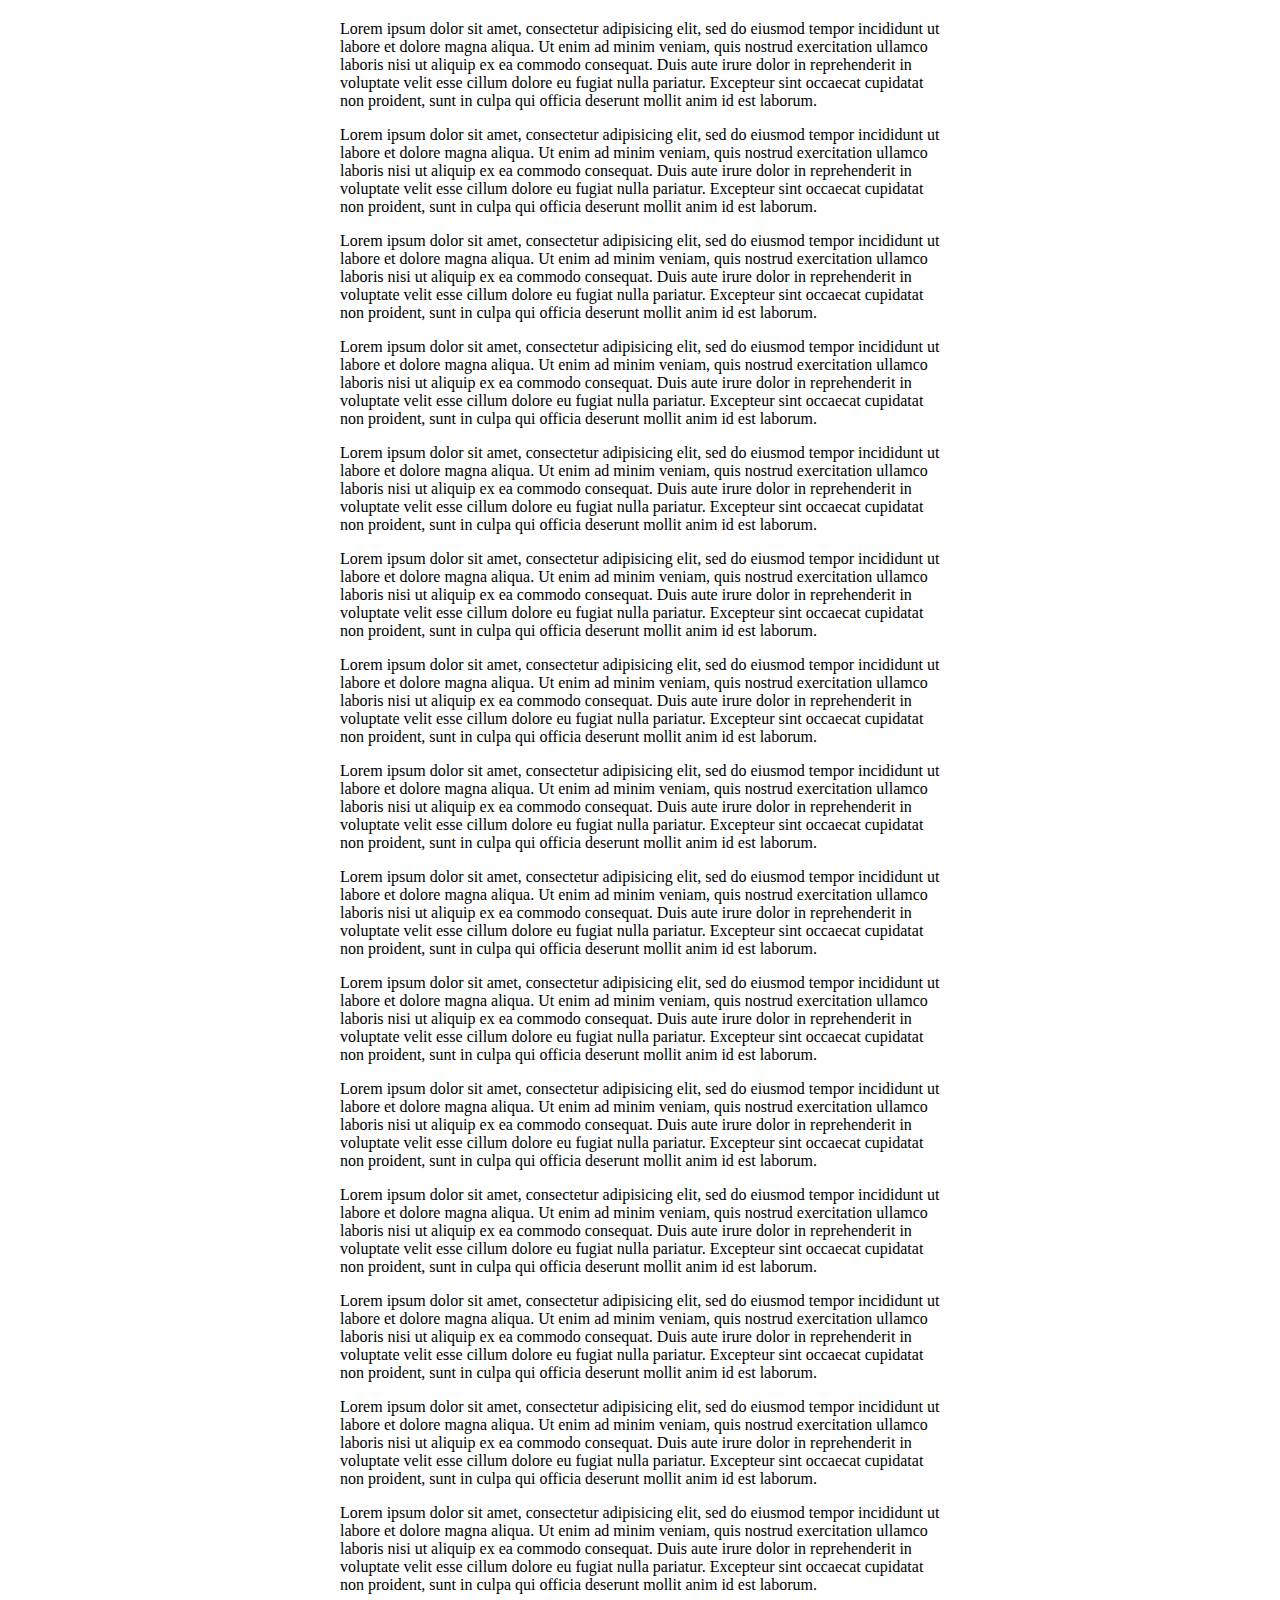
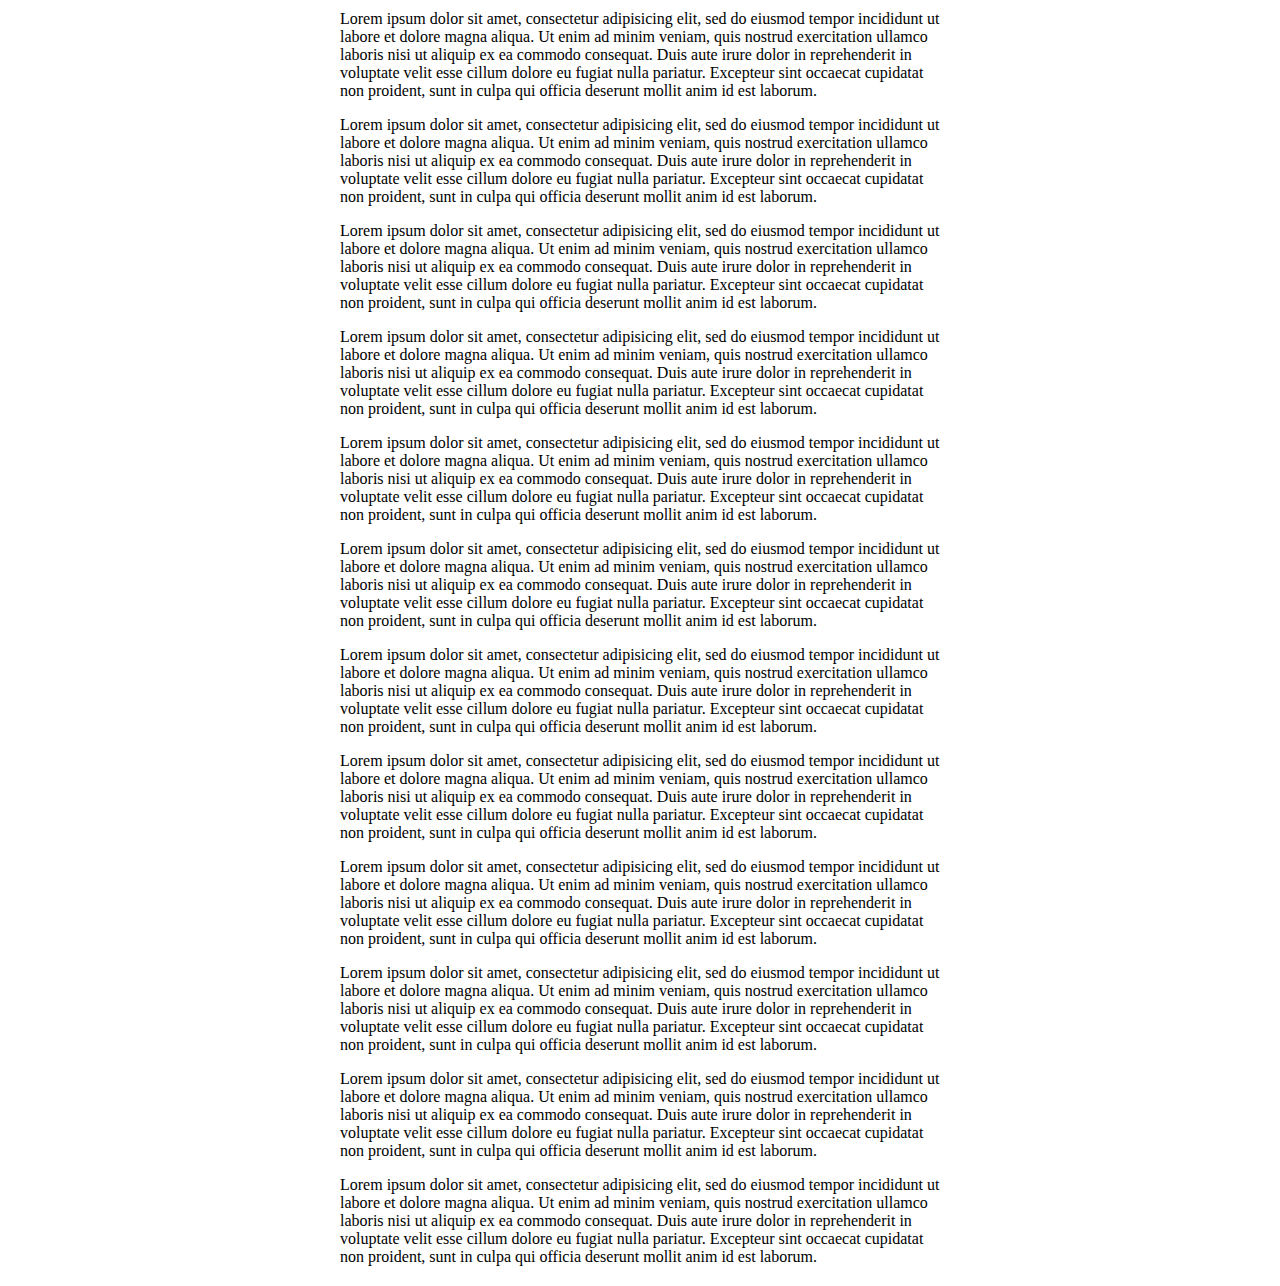
<file: testscroller.html>
<!DOCTYPE HTML>
<html>
<head>

<script type="text/javascript">
	(function(){
		var scroll = window.requestAnimationFrame || window.webkitRequestAnimationFrame || window.mozRequestAnimationFrame || window.msRequestAnimationFrame || window.oRequestAnimationFrame || function(callback){ window.setTimeout(callback, 1000/60) }
		var lastPosition = -1;

		function loop(){
		    // Avoid calculations if not needed
		    if (lastPosition == window.pageYOffset) {
		        scroll(loop);
		        return false;
		    } else lastPosition = window.pageYOffset;
		    console.log(lastPosition);
		    //... calculations

		    scroll( loop );

		}
	})();

</script>

</head>

<body style="margin:20px auto;width:600px;">
<article>
            <p> Lorem ipsum dolor sit amet, consectetur adipisicing elit, sed do eiusmod
            tempor incididunt ut labore et dolore magna aliqua. Ut enim ad minim veniam,
            quis nostrud exercitation ullamco laboris nisi ut aliquip ex ea commodo
            consequat. Duis aute irure dolor in reprehenderit in voluptate velit esse
            cillum dolore eu fugiat nulla pariatur. Excepteur sint occaecat cupidatat non
            proident, sunt in culpa qui officia deserunt mollit anim id est laborum.</p>
            <p> Lorem ipsum dolor sit amet, consectetur adipisicing elit, sed do eiusmod
            tempor incididunt ut labore et dolore magna aliqua. Ut enim ad minim veniam,
            quis nostrud exercitation ullamco laboris nisi ut aliquip ex ea commodo
            consequat. Duis aute irure dolor in reprehenderit in voluptate velit esse
            cillum dolore eu fugiat nulla pariatur. Excepteur sint occaecat cupidatat non
            proident, sunt in culpa qui officia deserunt mollit anim id est laborum.</p>
            <p> Lorem ipsum dolor sit amet, consectetur adipisicing elit, sed do eiusmod
            tempor incididunt ut labore et dolore magna aliqua. Ut enim ad minim veniam,
            quis nostrud exercitation ullamco laboris nisi ut aliquip ex ea commodo
            consequat. Duis aute irure dolor in reprehenderit in voluptate velit esse
            cillum dolore eu fugiat nulla pariatur. Excepteur sint occaecat cupidatat non
            proident, sunt in culpa qui officia deserunt mollit anim id est laborum.</p>
            <p> Lorem ipsum dolor sit amet, consectetur adipisicing elit, sed do eiusmod
            tempor incididunt ut labore et dolore magna aliqua. Ut enim ad minim veniam,
            quis nostrud exercitation ullamco laboris nisi ut aliquip ex ea commodo
            consequat. Duis aute irure dolor in reprehenderit in voluptate velit esse
            cillum dolore eu fugiat nulla pariatur. Excepteur sint occaecat cupidatat non
            proident, sunt in culpa qui officia deserunt mollit anim id est laborum.</p>
            <p> Lorem ipsum dolor sit amet, consectetur adipisicing elit, sed do eiusmod
            tempor incididunt ut labore et dolore magna aliqua. Ut enim ad minim veniam,
            quis nostrud exercitation ullamco laboris nisi ut aliquip ex ea commodo
            consequat. Duis aute irure dolor in reprehenderit in voluptate velit esse
            cillum dolore eu fugiat nulla pariatur. Excepteur sint occaecat cupidatat non
            proident, sunt in culpa qui officia deserunt mollit anim id est laborum.</p>
            <p> Lorem ipsum dolor sit amet, consectetur adipisicing elit, sed do eiusmod
            tempor incididunt ut labore et dolore magna aliqua. Ut enim ad minim veniam,
            quis nostrud exercitation ullamco laboris nisi ut aliquip ex ea commodo
            consequat. Duis aute irure dolor in reprehenderit in voluptate velit esse
            cillum dolore eu fugiat nulla pariatur. Excepteur sint occaecat cupidatat non
            proident, sunt in culpa qui officia deserunt mollit anim id est laborum.</p>
            <p> Lorem ipsum dolor sit amet, consectetur adipisicing elit, sed do eiusmod
            tempor incididunt ut labore et dolore magna aliqua. Ut enim ad minim veniam,
            quis nostrud exercitation ullamco laboris nisi ut aliquip ex ea commodo
            consequat. Duis aute irure dolor in reprehenderit in voluptate velit esse
            cillum dolore eu fugiat nulla pariatur. Excepteur sint occaecat cupidatat non
            proident, sunt in culpa qui officia deserunt mollit anim id est laborum.</p>
            <p> Lorem ipsum dolor sit amet, consectetur adipisicing elit, sed do eiusmod
            tempor incididunt ut labore et dolore magna aliqua. Ut enim ad minim veniam,
            quis nostrud exercitation ullamco laboris nisi ut aliquip ex ea commodo
            consequat. Duis aute irure dolor in reprehenderit in voluptate velit esse
            cillum dolore eu fugiat nulla pariatur. Excepteur sint occaecat cupidatat non
            proident, sunt in culpa qui officia deserunt mollit anim id est laborum.</p>
            <p> Lorem ipsum dolor sit amet, consectetur adipisicing elit, sed do eiusmod
            tempor incididunt ut labore et dolore magna aliqua. Ut enim ad minim veniam,
            quis nostrud exercitation ullamco laboris nisi ut aliquip ex ea commodo
            consequat. Duis aute irure dolor in reprehenderit in voluptate velit esse
            cillum dolore eu fugiat nulla pariatur. Excepteur sint occaecat cupidatat non
            proident, sunt in culpa qui officia deserunt mollit anim id est laborum.</p>
            
        </article><article>
            <p> Lorem ipsum dolor sit amet, consectetur adipisicing elit, sed do eiusmod
            tempor incididunt ut labore et dolore magna aliqua. Ut enim ad minim veniam,
            quis nostrud exercitation ullamco laboris nisi ut aliquip ex ea commodo
            consequat. Duis aute irure dolor in reprehenderit in voluptate velit esse
            cillum dolore eu fugiat nulla pariatur. Excepteur sint occaecat cupidatat non
            proident, sunt in culpa qui officia deserunt mollit anim id est laborum.</p>
            <p> Lorem ipsum dolor sit amet, consectetur adipisicing elit, sed do eiusmod
            tempor incididunt ut labore et dolore magna aliqua. Ut enim ad minim veniam,
            quis nostrud exercitation ullamco laboris nisi ut aliquip ex ea commodo
            consequat. Duis aute irure dolor in reprehenderit in voluptate velit esse
            cillum dolore eu fugiat nulla pariatur. Excepteur sint occaecat cupidatat non
            proident, sunt in culpa qui officia deserunt mollit anim id est laborum.</p>
            <p> Lorem ipsum dolor sit amet, consectetur adipisicing elit, sed do eiusmod
            tempor incididunt ut labore et dolore magna aliqua. Ut enim ad minim veniam,
            quis nostrud exercitation ullamco laboris nisi ut aliquip ex ea commodo
            consequat. Duis aute irure dolor in reprehenderit in voluptate velit esse
            cillum dolore eu fugiat nulla pariatur. Excepteur sint occaecat cupidatat non
            proident, sunt in culpa qui officia deserunt mollit anim id est laborum.</p>
            <p> Lorem ipsum dolor sit amet, consectetur adipisicing elit, sed do eiusmod
            tempor incididunt ut labore et dolore magna aliqua. Ut enim ad minim veniam,
            quis nostrud exercitation ullamco laboris nisi ut aliquip ex ea commodo
            consequat. Duis aute irure dolor in reprehenderit in voluptate velit esse
            cillum dolore eu fugiat nulla pariatur. Excepteur sint occaecat cupidatat non
            proident, sunt in culpa qui officia deserunt mollit anim id est laborum.</p>
            <p> Lorem ipsum dolor sit amet, consectetur adipisicing elit, sed do eiusmod
            tempor incididunt ut labore et dolore magna aliqua. Ut enim ad minim veniam,
            quis nostrud exercitation ullamco laboris nisi ut aliquip ex ea commodo
            consequat. Duis aute irure dolor in reprehenderit in voluptate velit esse
            cillum dolore eu fugiat nulla pariatur. Excepteur sint occaecat cupidatat non
            proident, sunt in culpa qui officia deserunt mollit anim id est laborum.</p>
            <p> Lorem ipsum dolor sit amet, consectetur adipisicing elit, sed do eiusmod
            tempor incididunt ut labore et dolore magna aliqua. Ut enim ad minim veniam,
            quis nostrud exercitation ullamco laboris nisi ut aliquip ex ea commodo
            consequat. Duis aute irure dolor in reprehenderit in voluptate velit esse
            cillum dolore eu fugiat nulla pariatur. Excepteur sint occaecat cupidatat non
            proident, sunt in culpa qui officia deserunt mollit anim id est laborum.</p>
            <p> Lorem ipsum dolor sit amet, consectetur adipisicing elit, sed do eiusmod
            tempor incididunt ut labore et dolore magna aliqua. Ut enim ad minim veniam,
            quis nostrud exercitation ullamco laboris nisi ut aliquip ex ea commodo
            consequat. Duis aute irure dolor in reprehenderit in voluptate velit esse
            cillum dolore eu fugiat nulla pariatur. Excepteur sint occaecat cupidatat non
            proident, sunt in culpa qui officia deserunt mollit anim id est laborum.</p>
            <p> Lorem ipsum dolor sit amet, consectetur adipisicing elit, sed do eiusmod
            tempor incididunt ut labore et dolore magna aliqua. Ut enim ad minim veniam,
            quis nostrud exercitation ullamco laboris nisi ut aliquip ex ea commodo
            consequat. Duis aute irure dolor in reprehenderit in voluptate velit esse
            cillum dolore eu fugiat nulla pariatur. Excepteur sint occaecat cupidatat non
            proident, sunt in culpa qui officia deserunt mollit anim id est laborum.</p>
            <p> Lorem ipsum dolor sit amet, consectetur adipisicing elit, sed do eiusmod
            tempor incididunt ut labore et dolore magna aliqua. Ut enim ad minim veniam,
            quis nostrud exercitation ullamco laboris nisi ut aliquip ex ea commodo
            consequat. Duis aute irure dolor in reprehenderit in voluptate velit esse
            cillum dolore eu fugiat nulla pariatur. Excepteur sint occaecat cupidatat non
            proident, sunt in culpa qui officia deserunt mollit anim id est laborum.</p>
            
        </article>
<article>
            <p> Lorem ipsum dolor sit amet, consectetur adipisicing elit, sed do eiusmod
            tempor incididunt ut labore et dolore magna aliqua. Ut enim ad minim veniam,
            quis nostrud exercitation ullamco laboris nisi ut aliquip ex ea commodo
            consequat. Duis aute irure dolor in reprehenderit in voluptate velit esse
            cillum dolore eu fugiat nulla pariatur. Excepteur sint occaecat cupidatat non
            proident, sunt in culpa qui officia deserunt mollit anim id est laborum.</p>
            <p> Lorem ipsum dolor sit amet, consectetur adipisicing elit, sed do eiusmod
            tempor incididunt ut labore et dolore magna aliqua. Ut enim ad minim veniam,
            quis nostrud exercitation ullamco laboris nisi ut aliquip ex ea commodo
            consequat. Duis aute irure dolor in reprehenderit in voluptate velit esse
            cillum dolore eu fugiat nulla pariatur. Excepteur sint occaecat cupidatat non
            proident, sunt in culpa qui officia deserunt mollit anim id est laborum.</p>
            <p> Lorem ipsum dolor sit amet, consectetur adipisicing elit, sed do eiusmod
            tempor incididunt ut labore et dolore magna aliqua. Ut enim ad minim veniam,
            quis nostrud exercitation ullamco laboris nisi ut aliquip ex ea commodo
            consequat. Duis aute irure dolor in reprehenderit in voluptate velit esse
            cillum dolore eu fugiat nulla pariatur. Excepteur sint occaecat cupidatat non
            proident, sunt in culpa qui officia deserunt mollit anim id est laborum.</p>
            <p> Lorem ipsum dolor sit amet, consectetur adipisicing elit, sed do eiusmod
            tempor incididunt ut labore et dolore magna aliqua. Ut enim ad minim veniam,
            quis nostrud exercitation ullamco laboris nisi ut aliquip ex ea commodo
            consequat. Duis aute irure dolor in reprehenderit in voluptate velit esse
            cillum dolore eu fugiat nulla pariatur. Excepteur sint occaecat cupidatat non
            proident, sunt in culpa qui officia deserunt mollit anim id est laborum.</p>
            <p> Lorem ipsum dolor sit amet, consectetur adipisicing elit, sed do eiusmod
            tempor incididunt ut labore et dolore magna aliqua. Ut enim ad minim veniam,
            quis nostrud exercitation ullamco laboris nisi ut aliquip ex ea commodo
            consequat. Duis aute irure dolor in reprehenderit in voluptate velit esse
            cillum dolore eu fugiat nulla pariatur. Excepteur sint occaecat cupidatat non
            proident, sunt in culpa qui officia deserunt mollit anim id est laborum.</p>
            <p> Lorem ipsum dolor sit amet, consectetur adipisicing elit, sed do eiusmod
            tempor incididunt ut labore et dolore magna aliqua. Ut enim ad minim veniam,
            quis nostrud exercitation ullamco laboris nisi ut aliquip ex ea commodo
            consequat. Duis aute irure dolor in reprehenderit in voluptate velit esse
            cillum dolore eu fugiat nulla pariatur. Excepteur sint occaecat cupidatat non
            proident, sunt in culpa qui officia deserunt mollit anim id est laborum.</p>
            <p> Lorem ipsum dolor sit amet, consectetur adipisicing elit, sed do eiusmod
            tempor incididunt ut labore et dolore magna aliqua. Ut enim ad minim veniam,
            quis nostrud exercitation ullamco laboris nisi ut aliquip ex ea commodo
            consequat. Duis aute irure dolor in reprehenderit in voluptate velit esse
            cillum dolore eu fugiat nulla pariatur. Excepteur sint occaecat cupidatat non
            proident, sunt in culpa qui officia deserunt mollit anim id est laborum.</p>
            <p> Lorem ipsum dolor sit amet, consectetur adipisicing elit, sed do eiusmod
            tempor incididunt ut labore et dolore magna aliqua. Ut enim ad minim veniam,
            quis nostrud exercitation ullamco laboris nisi ut aliquip ex ea commodo
            consequat. Duis aute irure dolor in reprehenderit in voluptate velit esse
            cillum dolore eu fugiat nulla pariatur. Excepteur sint occaecat cupidatat non
            proident, sunt in culpa qui officia deserunt mollit anim id est laborum.</p>
            <p> Lorem ipsum dolor sit amet, consectetur adipisicing elit, sed do eiusmod
            tempor incididunt ut labore et dolore magna aliqua. Ut enim ad minim veniam,
            quis nostrud exercitation ullamco laboris nisi ut aliquip ex ea commodo
            consequat. Duis aute irure dolor in reprehenderit in voluptate velit esse
            cillum dolore eu fugiat nulla pariatur. Excepteur sint occaecat cupidatat non
            proident, sunt in culpa qui officia deserunt mollit anim id est laborum.</p>
            
        </article>

</body>
</html>
</file>
